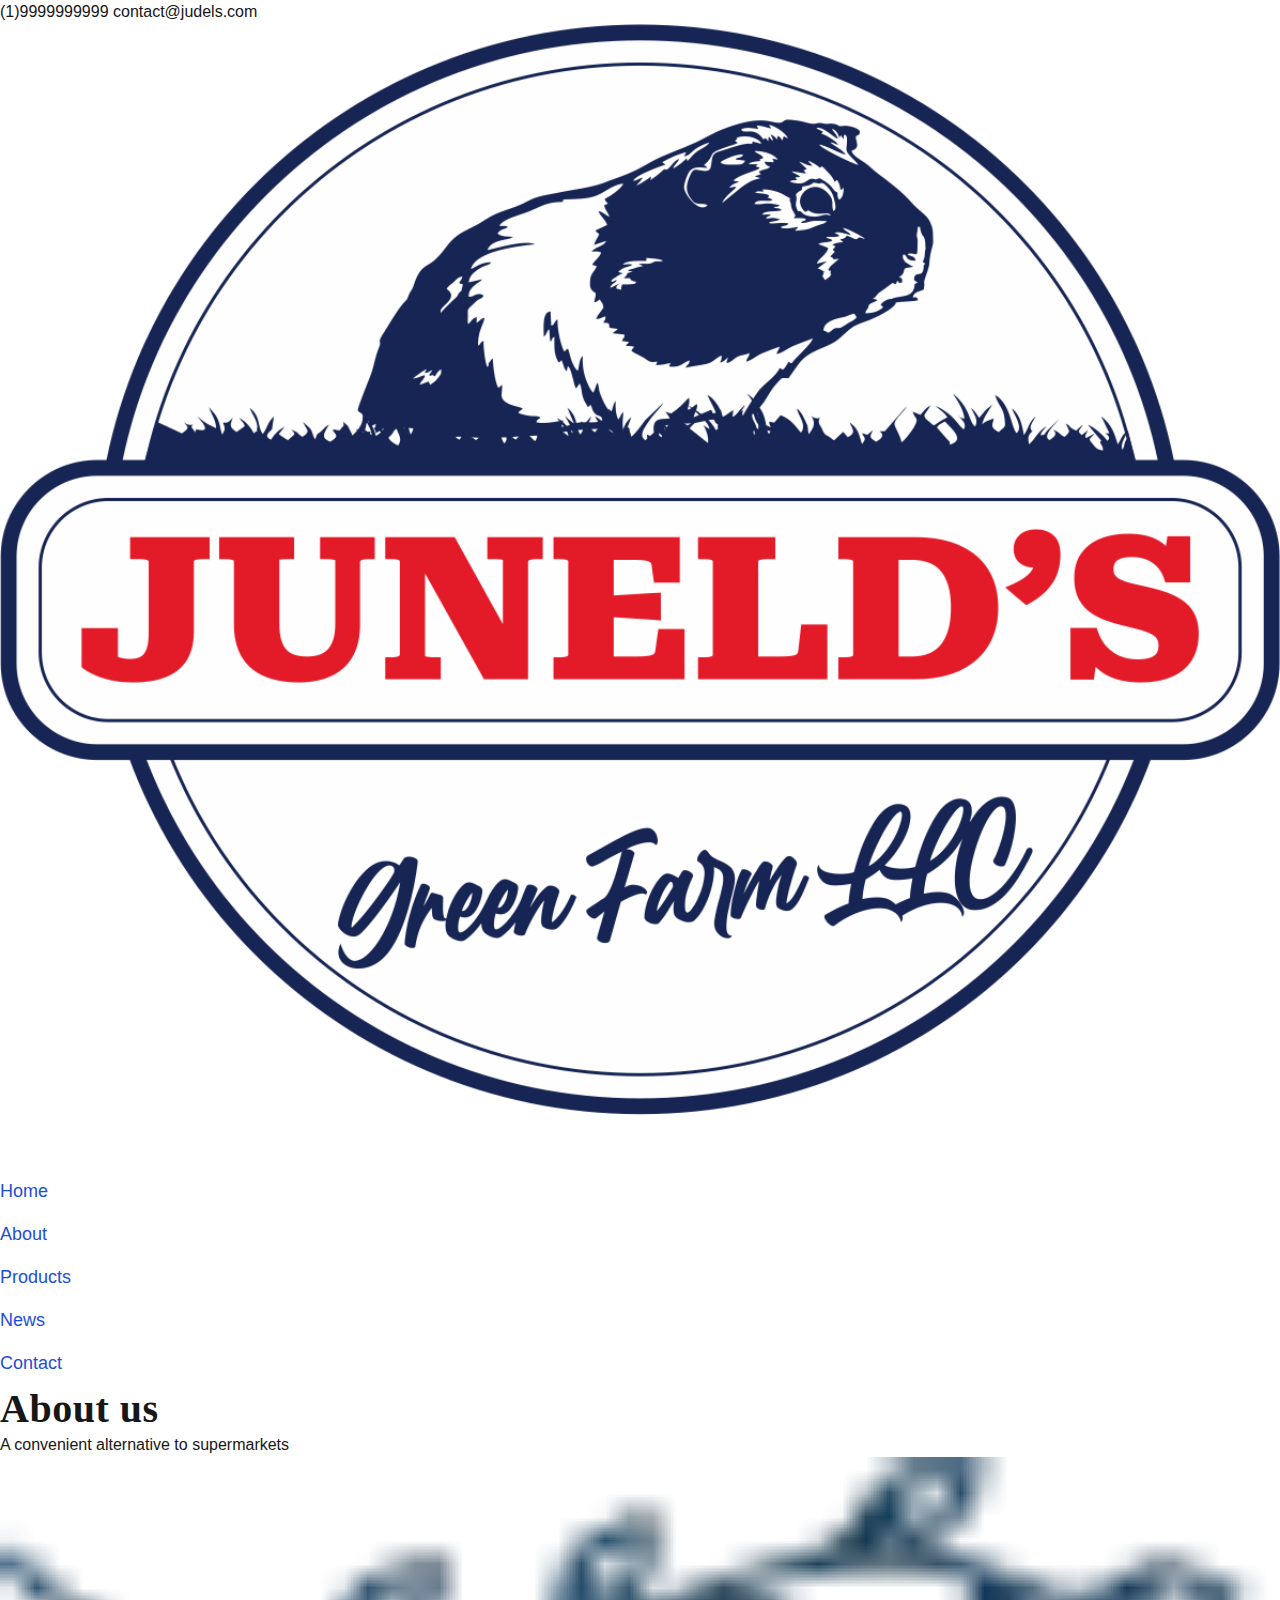
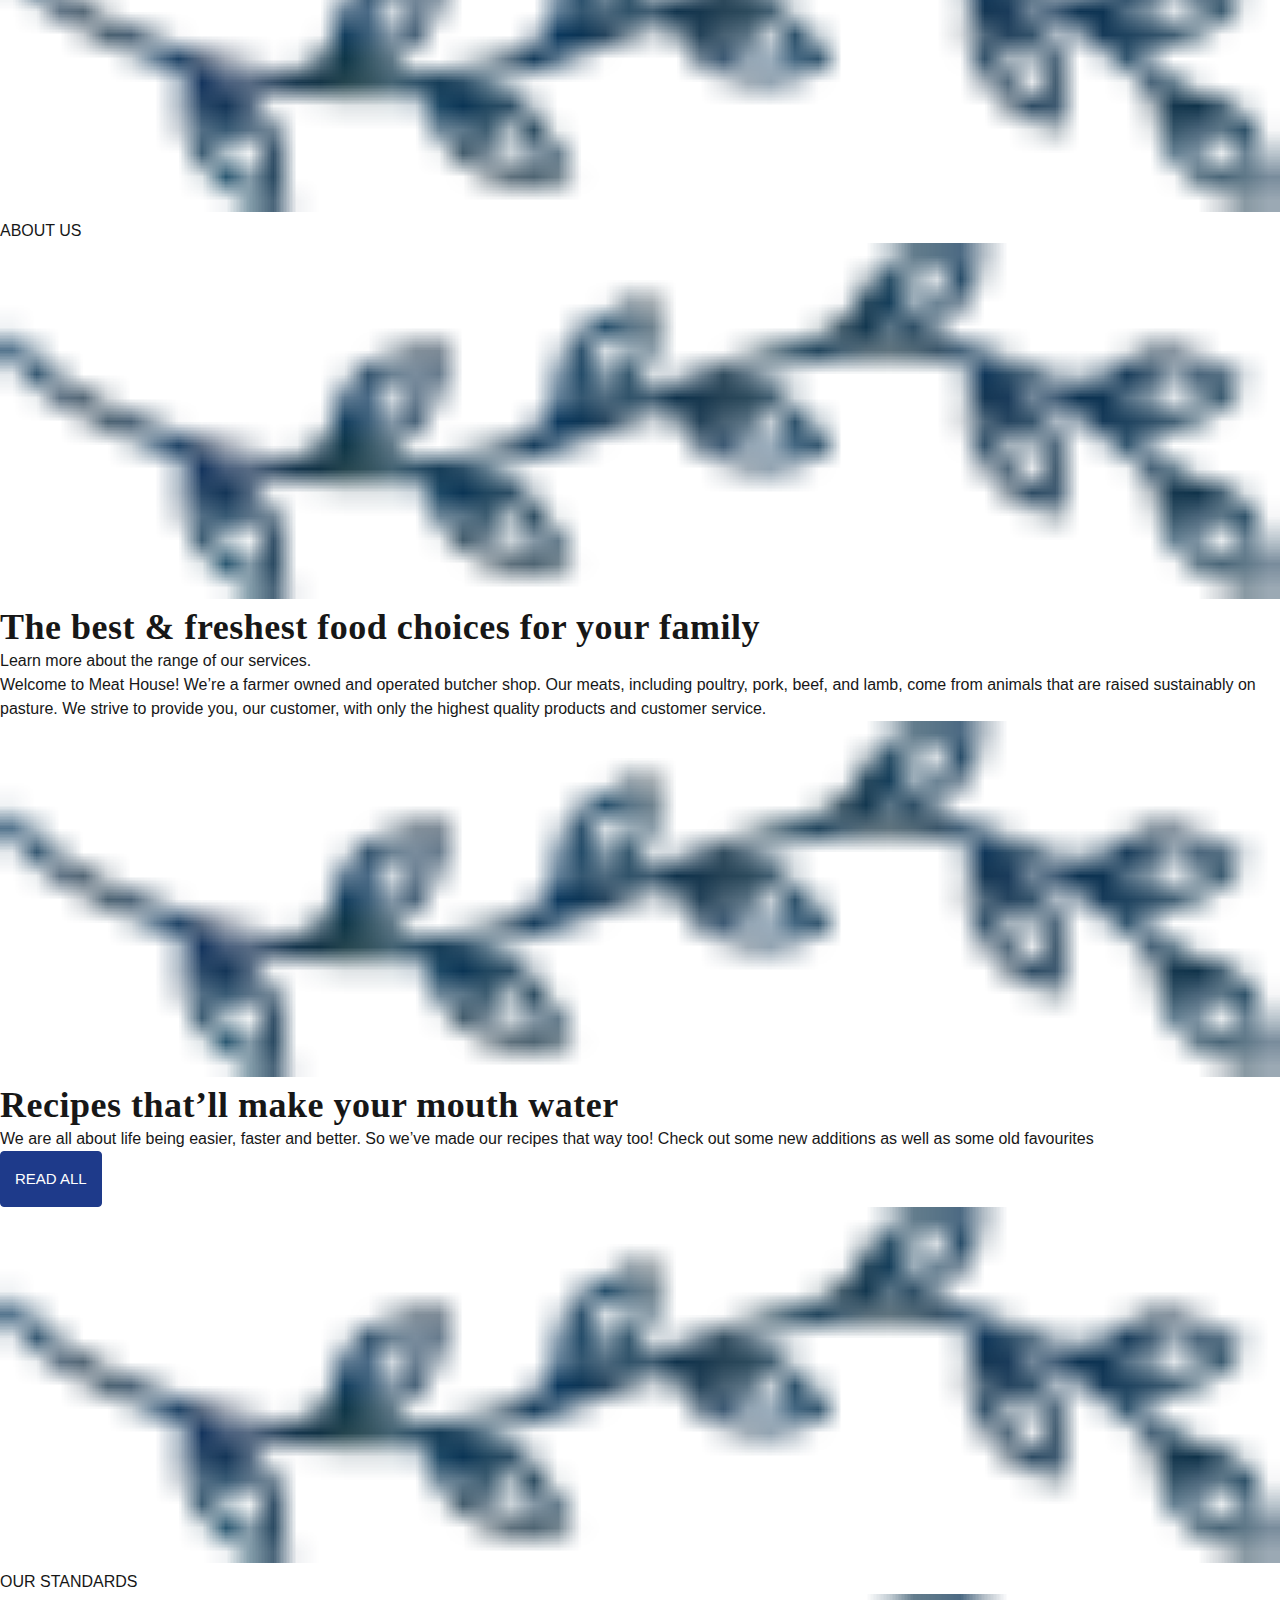
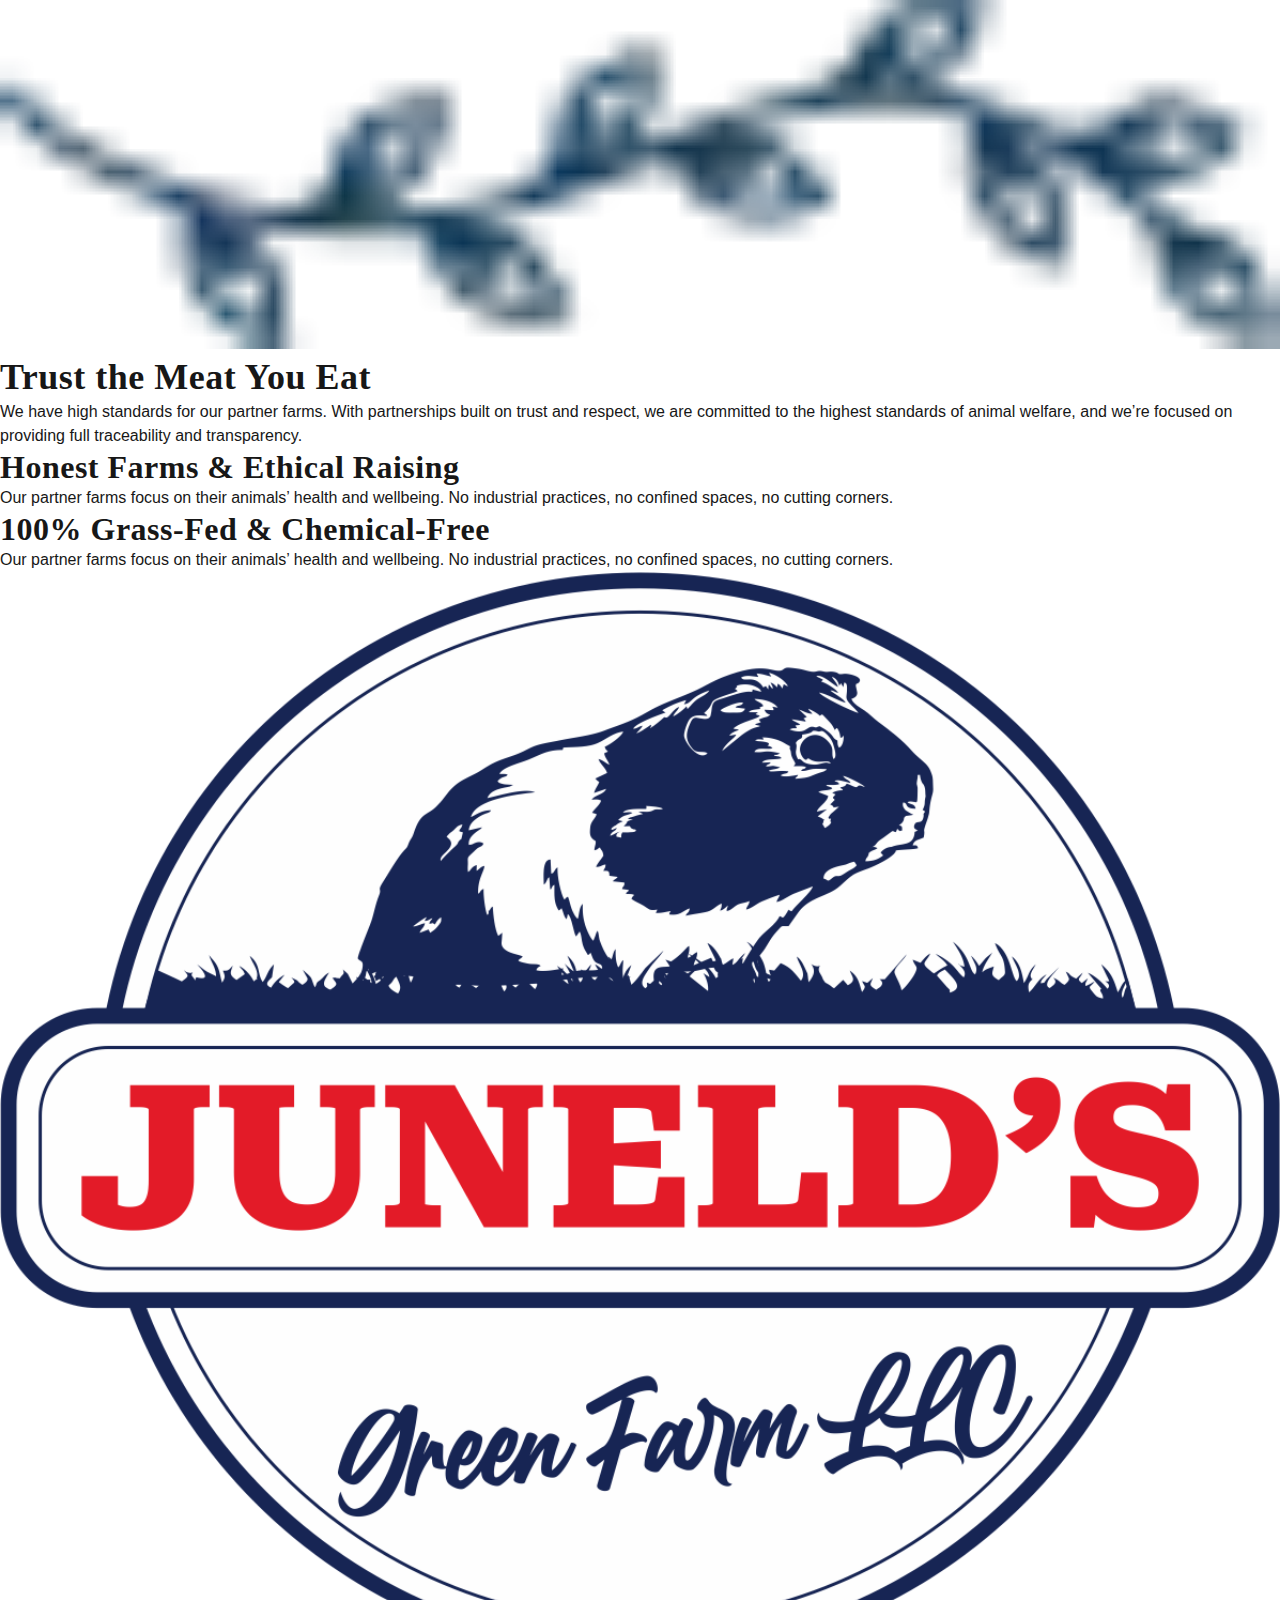
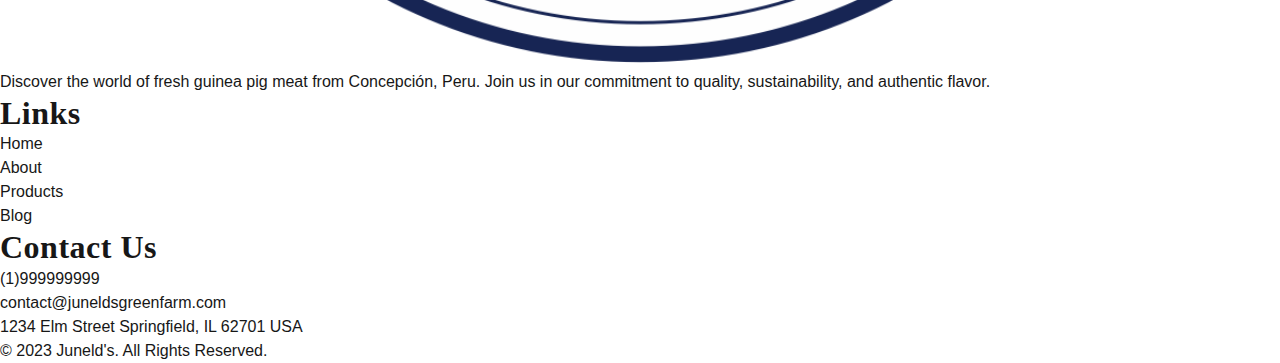
<file: about.html>
<!DOCTYPE html>
<html lang="en">
  <head>
    <title>Juneld's | Meat Cuy</title>
    <meta charset="UTF-8" />
    <meta name="viewport" content="width=device-width, initial-scale=1.0" />
    <link
      rel="stylesheet"
      href="https://cdnjs.cloudflare.com/ajax/libs/font-awesome/6.4.2/css/all.min.css"
      integrity="sha512-z3gLpd7yknf1YoNbCzqRKc4qyor8gaKU1qmn+CShxbuBusANI9QpRohGBreCFkKxLhei6S9CQXFEbbKuqLg0DA=="
      crossorigin="anonymous"
      referrerpolicy="no-referrer"
    />
    <link rel="preconnect" href="https://fonts.googleapis.com" />
    <link rel="preconnect" href="https://fonts.gstatic.com" crossorigin />
    <link
      href="https://fonts.googleapis.com/css2?family=Cormorant+Upright:wght@600;700&family=Inter:wght@300;400;500&display=swap"
      rel="stylesheet"
    />
    <link rel="stylesheet" href="./assets/css/main.css" />
  </head>
  <body>
    <section class="topbar">
      <div class="wrapper">
        <div class="topbar-wrapper">
          <div class="topbar-contact">
            <a href="" class="text-link">
              <i class="fa-solid fa-mobile"></i>
              <span>(1)9999999999</span>
            </a>
            <a href="" class="text-link">
              <i class="fa-solid fa-envelope"></i>
              <span>contact@judels.com</span>
            </a>
          </div>
          <div class="topbar-social">
            <a href="" class="text-link">
              <i class="fa-brands fa-facebook-f"></i>
            </a>
            <a href="" class="text-link">
              <i class="fa-brands fa-whatsapp"> </i>
            </a>
          </div>
        </div>
      </div>
    </section>
    <header class="header">
      <div class="wrapper">
        <nav class="nav">
          <div class="nav-logo">
            <a href="">
              <img src="./assets/media/logo.png" alt="logo Juneld's" />
            </a>
          </div>
          <button id="nav-open" class="nav-open" role="button">
            <i class="fa-solid fa-bars"></i>
          </button>
          <div id="nav-menu" class="nav-menu">
            <button id="nav-close" class="nav-close" role="button">
              <i class="fa-solid fa-xmark"></i>
            </button>
            <ul class="nav-items">
              <li><a href="./index.html" class="nav-link">Home</a></li>
              <li><a href="./about.html" class="nav-link">About</a></li>
              <li><a href="./product.html" class="nav-link">Products</a></li>
              <li><a href="./blog.html" class="nav-link">News</a></li>
              <li><a href="./contact.html" class="nav-link">Contact</a></li>
            </ul>
          </div>
        </nav>
      </div>
    </header>
    <section class="about-section">
      <div class="wrapper">
        <div class="about-hero">
          <div class="about-hero-image">
            <h1 class="text-title">About us</h1>
            <p class="text-text">A convenient alternative to supermarkets</p>
          </div>
        </div>
      </div>
    </section>
    <section class="about-content">
      <div class="text-subtitle">
        <img
          src="./assets/media/image_title.webp"
          class="text-subtitle-img"
          alt=""
        />
        <span>ABOUT US</span>
        <img
          src="./assets/media/image_title.webp"
          class="text-subtitle-img"
          alt=""
        />
      </div>
      <h2 class="text-title">
        The best & freshest food choices for your family
      </h2>
      <span class="text-title-legh"
        >Learn more about the range of our services.
      </span>
      <p class="text-text">
        Welcome to Meat House! We’re a farmer owned and operated butcher shop.
        Our meats, including poultry, pork, beef, and lamb, come from animals
        that are raised sustainably on pasture. We strive to provide you, our
        customer, with only the highest quality products and customer service.
      </p>
    </section>
    <section class="recipe">
      <div class="wrapper">
        <div class="recipe-wrapper">
          <div class="text-subtitle">
            <img
              src="./assets/media/image_title.webp"
              class="text-subtitle-img"
              alt=""
            />
          </div>
          <h2 class="text-title">Recipes that’ll make your mouth water</h2>

          <p class="text-text">
            We are all about life being easier, faster and better. So we’ve made
            our recipes that way too! Check out some new additions as well as
            some old favourites
          </p>
          <a href="" class="btn btn-primary">READ ALL</a>
        </div>
      </div>
    </section>
    <section class="standars">
      <div class="wrapper">
        <div class="standars-wrapper">
          <div class="text-subtitle">
            <img
              src="./assets/media/image_title.webp"
              class="text-subtitle-img"
              alt=""
            />
            <span>OUR STANDARDS</span>
            <img
              src="./assets/media/image_title.webp"
              class="text-subtitle-img"
              alt=""
            />
          </div>
          <h2 class="text-title">Trust the Meat You Eat</h2>

          <p class="text-text">
            We have high standards for our partner farms. With partnerships
            built on trust and respect, we are committed to the highest
            standards of animal welfare, and we’re focused on providing full
            traceability and transparency.
          </p>
          <div class="standars-acordion">
            <div class="standars-item">
              <div class="standars-item-icon"></div>
              <h3 class="standars-item-title">
                Honest Farms & Ethical Raising
              </h3>
              <p class="standars-item-text">
                Our partner farms focus on their animals’ health and wellbeing.
                No industrial practices, no confined spaces, no cutting corners.
              </p>
            </div>
            <div class="standars-item">
              <div class="standars-item-icon"></div>
              <h3 class="standars-item-title">
                100% Grass-Fed & Chemical-Free
              </h3>
              <p class="standars-item-text">
                Our partner farms focus on their animals’ health and wellbeing.
                No industrial practices, no confined spaces, no cutting corners.
              </p>
            </div>
          </div>
        </div>
      </div>
    </section>
    <footer class="footer">
      <div class="wrapper">
        <div class="footer-wrapper">
          <div class="footer-info">
            <div class="footer-logo">
              <a href="">
                <img src="./assets/media/logo.png" alt="" />
              </a>
              <p>
                Discover the world of fresh guinea pig meat from Concepción,
                Peru. Join us in our commitment to quality, sustainability, and
                authentic flavor.
              </p>
            </div>
          </div>
          <div class="footer-nav">
            <h3>Links</h3>
            <ul>
              <li><a href="#">Home</a></li>
              <li><a href="#">About</a></li>
              <li><a href="#">Products</a></li>
              <li><a href="#">Blog</a></li>
            </ul>
          </div>
          <div class="footer-contact">
            <h3>Contact Us</h3>
            <ul>
              <li>
                <a href="#">
                  <i class="fa-solid fa-phone"></i>
                  (1)999999999
                </a>
              </li>
              <li>
                <a href="#">
                  <i class="fa-solid fa-envelope"></i>
                  contact@juneldsgreenfarm.com
                </a>
              </li>
              <li>
                <a href="#">
                  <i class="fa-solid fa-location-dot"></i>
                  1234 Elm Street Springfield, IL 62701 USA
                </a>
              </li>
            </ul>
          </div>
        </div>
        <div class="footer-copyright">
          <a href="">© 2023 Juneld's. All Rights Reserved.</a>
        </div>
      </div>
    </footer>
    <script src="./assets/js/main.js"></script>
  </body>
</html>
</file>
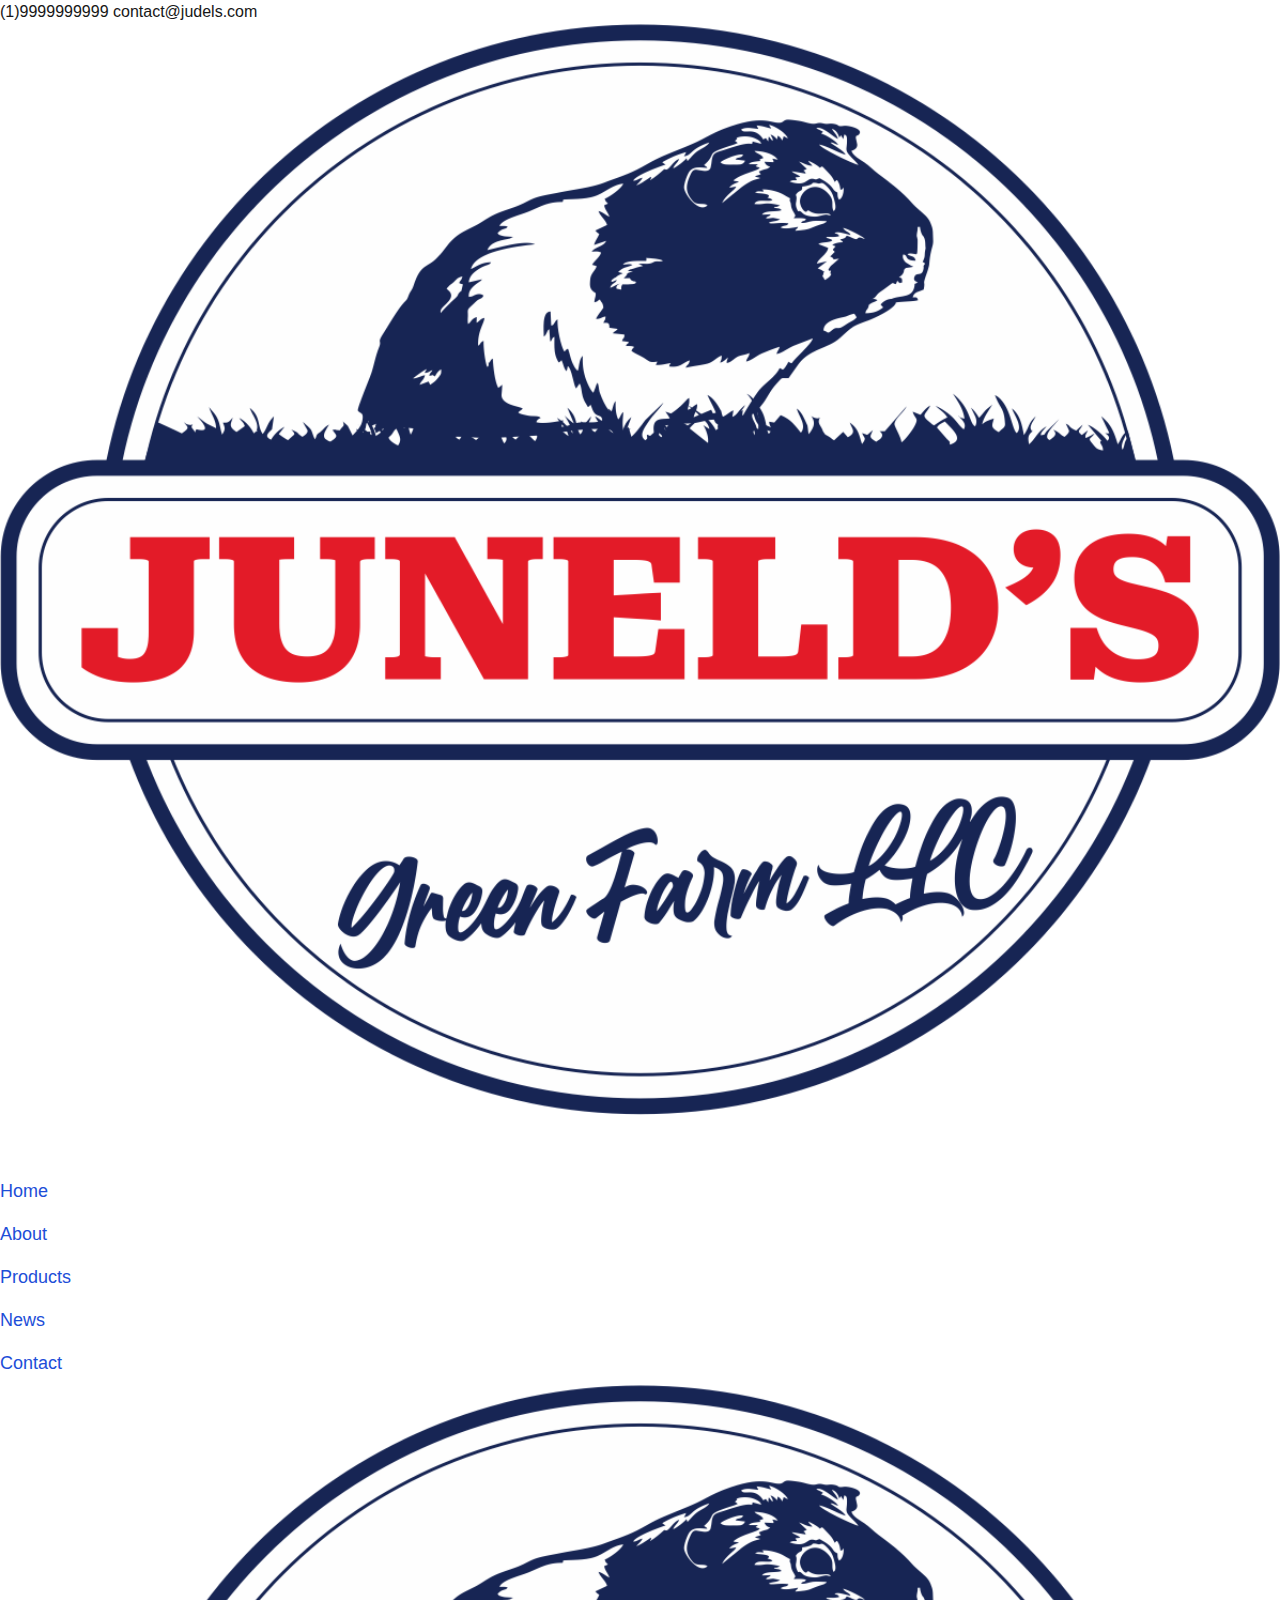
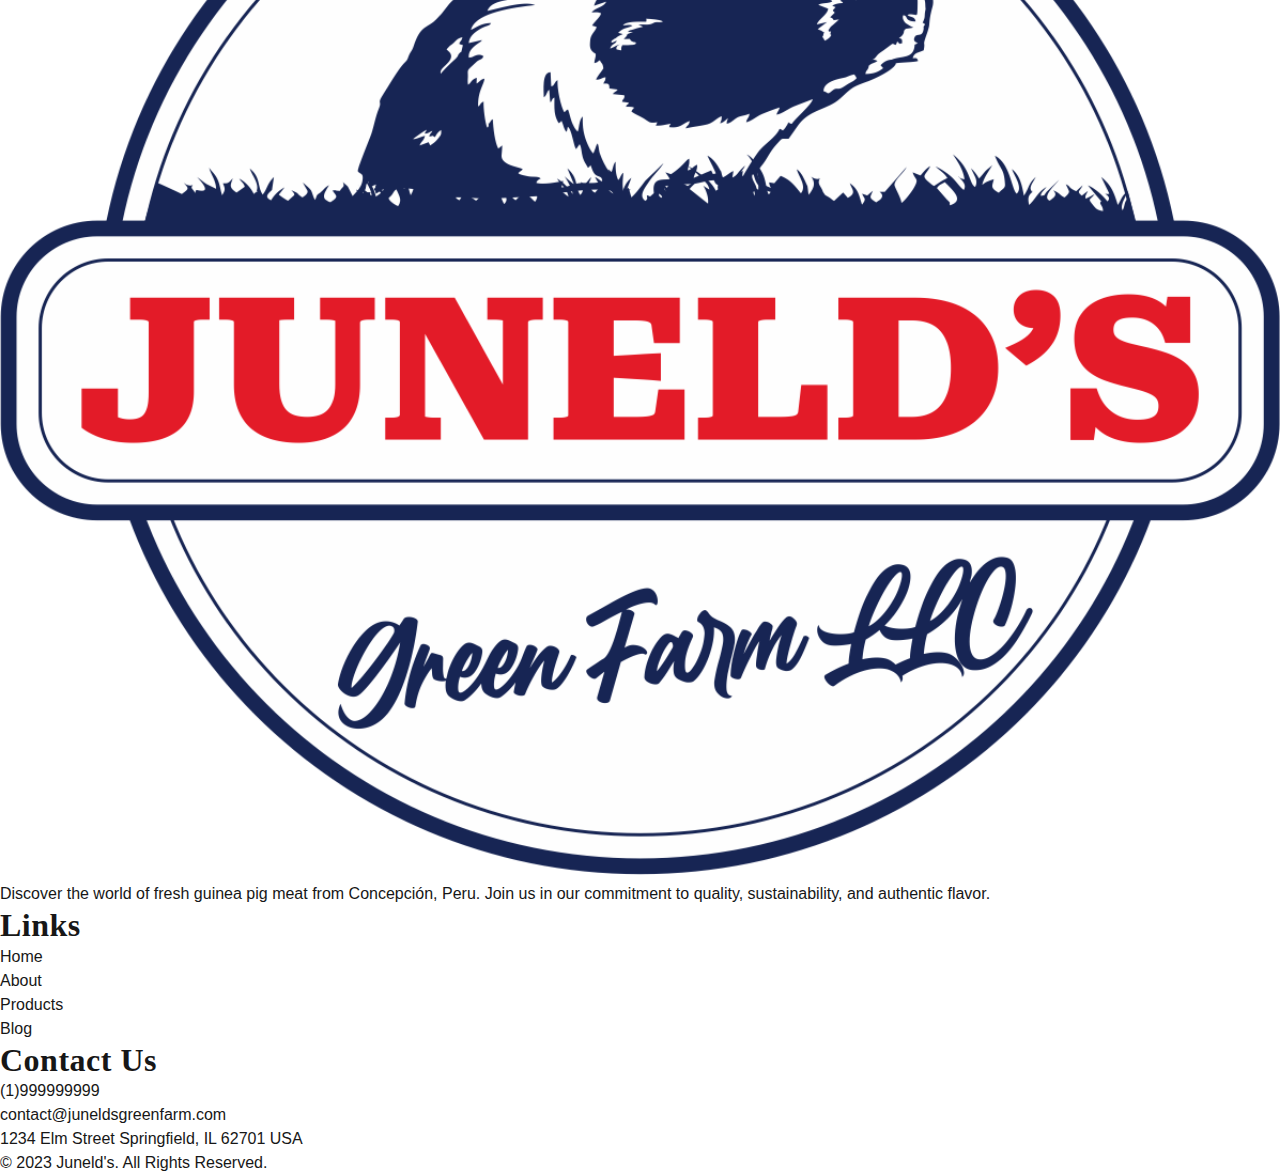
<file: product.html>
<!DOCTYPE html>
<html lang="en">
  <head>
    <title>Juneld's | Meat Cuy</title>
    <meta charset="UTF-8" />
    <meta name="viewport" content="width=device-width, initial-scale=1.0" />
    <link
      rel="stylesheet"
      href="https://cdnjs.cloudflare.com/ajax/libs/font-awesome/6.4.2/css/all.min.css"
      integrity="sha512-z3gLpd7yknf1YoNbCzqRKc4qyor8gaKU1qmn+CShxbuBusANI9QpRohGBreCFkKxLhei6S9CQXFEbbKuqLg0DA=="
      crossorigin="anonymous"
      referrerpolicy="no-referrer"
    />
    <link rel="preconnect" href="https://fonts.googleapis.com" />
    <link rel="preconnect" href="https://fonts.gstatic.com" crossorigin />
    <link
      href="https://fonts.googleapis.com/css2?family=Cormorant+Upright:wght@600;700&family=Inter:wght@300;400;500&display=swap"
      rel="stylesheet"
    />
    <link rel="stylesheet" href="./assets/css/main.css" />
  </head>
  <body>
    <section class="topbar">
      <div class="wrapper">
        <div class="topbar-wrapper">
          <div class="topbar-contact">
            <a href="" class="text-link">
              <i class="fa-solid fa-mobile"></i>
              <span>(1)9999999999</span>
            </a>
            <a href="" class="text-link">
              <i class="fa-solid fa-envelope"></i>
              <span>contact@judels.com</span>
            </a>
          </div>
          <div class="topbar-social">
            <a href="" class="text-link">
              <i class="fa-brands fa-facebook-f"></i>
            </a>
            <a href="" class="text-link">
              <i class="fa-brands fa-whatsapp"> </i>
            </a>
          </div>
        </div>
      </div>
    </section>
    <header class="header">
      <div class="wrapper">
        <nav class="nav">
          <div class="nav-logo">
            <a href="">
              <img src="./assets/media/logo.png" alt="logo Juneld's" />
            </a>
          </div>
          <button id="nav-open" class="nav-open" role="button">
            <i class="fa-solid fa-bars"></i>
          </button>
          <div id="nav-menu" class="nav-menu">
            <button id="nav-close" class="nav-close" role="button">
              <i class="fa-solid fa-xmark"></i>
            </button>
            <ul class="nav-items">
              <li><a href="./index.html" class="nav-link">Home</a></li>
              <li><a href="./about.html" class="nav-link">About</a></li>
              <li><a href="./product.html" class="nav-link">Products</a></li>
              <li><a href="./blog.html" class="nav-link">News</a></li>
              <li><a href="./contact.html" class="nav-link">Contact</a></li>
            </ul>
          </div>
        </nav>
      </div>
    </header>
    <footer class="footer">
      <div class="wrapper">
        <div class="footer-wrapper">
          <div class="footer-info">
            <div class="footer-logo">
              <a href="">
                <img src="./assets/media/logo.png" alt="" />
              </a>
              <p>
                Discover the world of fresh guinea pig meat from Concepción,
                Peru. Join us in our commitment to quality, sustainability, and
                authentic flavor.
              </p>
            </div>
          </div>
          <div class="footer-nav">
            <h3>Links</h3>
            <ul>
              <li><a href="#">Home</a></li>
              <li><a href="#">About</a></li>
              <li><a href="#">Products</a></li>
              <li><a href="#">Blog</a></li>
            </ul>
          </div>
          <div class="footer-contact">
            <h3>Contact Us</h3>
            <ul>
              <li>
                <a href="#">
                  <i class="fa-solid fa-phone"></i>
                  (1)999999999
                </a>
              </li>
              <li>
                <a href="#">
                  <i class="fa-solid fa-envelope"></i>
                  contact@juneldsgreenfarm.com
                </a>
              </li>
              <li>
                <a href="#">
                  <i class="fa-solid fa-location-dot"></i>
                  1234 Elm Street Springfield, IL 62701 USA
                </a>
              </li>
            </ul>
          </div>
        </div>
        <div class="footer-copyright">
          <a href="">© 2023 Juneld's. All Rights Reserved.</a>
        </div>
      </div>
    </footer>
    <script src="./assets/js/main.js"></script>
  </body>
</html>
</file>
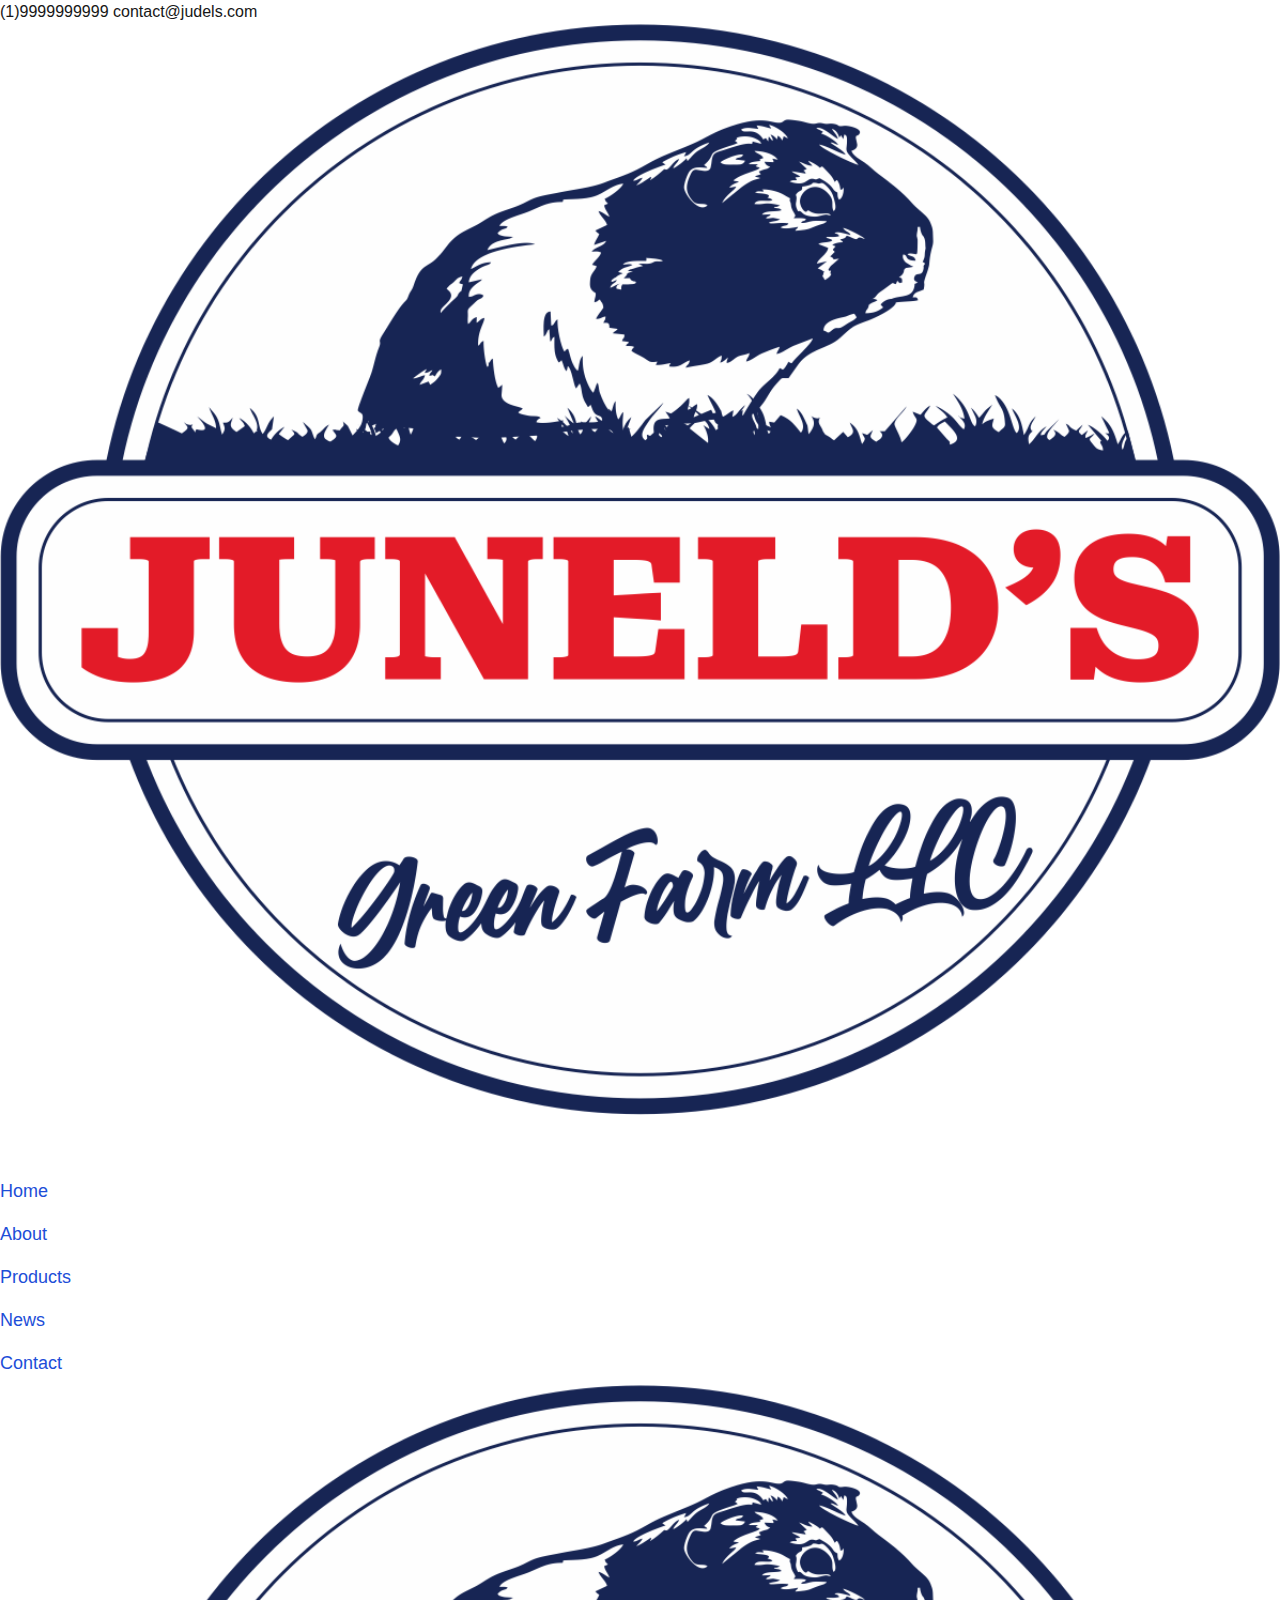
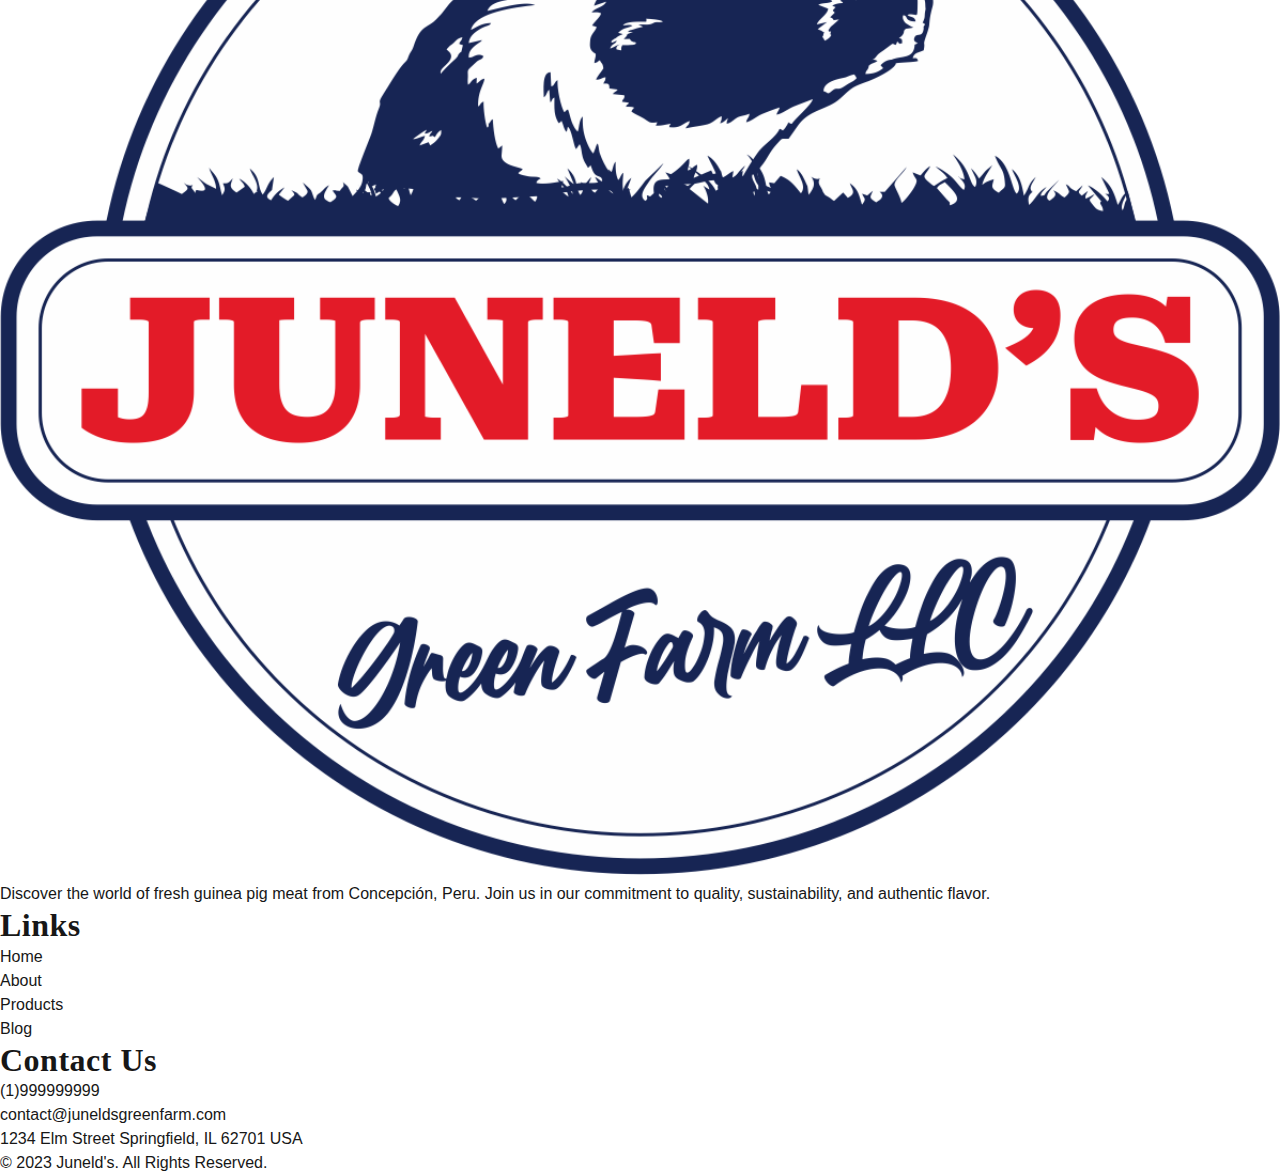
<file: produtc.html>
<!DOCTYPE html>
<html lang="en">
  <head>
    <title>Juneld's | Meat Cuy</title>
    <meta charset="UTF-8" />
    <meta name="viewport" content="width=device-width, initial-scale=1.0" />
    <link
      rel="stylesheet"
      href="https://cdnjs.cloudflare.com/ajax/libs/font-awesome/6.4.2/css/all.min.css"
      integrity="sha512-z3gLpd7yknf1YoNbCzqRKc4qyor8gaKU1qmn+CShxbuBusANI9QpRohGBreCFkKxLhei6S9CQXFEbbKuqLg0DA=="
      crossorigin="anonymous"
      referrerpolicy="no-referrer"
    />
    <link rel="preconnect" href="https://fonts.googleapis.com" />
    <link rel="preconnect" href="https://fonts.gstatic.com" crossorigin />
    <link
      href="https://fonts.googleapis.com/css2?family=Cormorant+Upright:wght@600;700&family=Inter:wght@300;400;500&display=swap"
      rel="stylesheet"
    />
    <link rel="stylesheet" href="./assets/css/main.css" />
  </head>
  <body>
    <section class="topbar">
      <div class="wrapper">
        <div class="topbar-wrapper">
          <div class="topbar-contact">
            <a href="" class="text-link">
              <i class="fa-solid fa-mobile"></i>
              <span>(1)9999999999</span>
            </a>
            <a href="" class="text-link">
              <i class="fa-solid fa-envelope"></i>
              <span>contact@judels.com</span>
            </a>
          </div>
          <div class="topbar-social">
            <a href="" class="text-link">
              <i class="fa-brands fa-facebook-f"></i>
            </a>
            <a href="" class="text-link">
              <i class="fa-brands fa-whatsapp"> </i>
            </a>
          </div>
        </div>
      </div>
    </section>
    <header class="header">
      <div class="wrapper">
        <nav class="nav">
          <div class="nav-logo">
            <a href="">
              <img src="./assets/media/logo.png" alt="logo Juneld's" />
            </a>
          </div>
          <button id="nav-open" class="nav-open" role="button">
            <i class="fa-solid fa-bars"></i>
          </button>
          <div id="nav-menu" class="nav-menu">
            <button id="nav-close" class="nav-close" role="button">
              <i class="fa-solid fa-xmark"></i>
            </button>
            <ul class="nav-items">
              <li><a href="./index.html" class="nav-link">Home</a></li>
              <li><a href="./about.html" class="nav-link">About</a></li>
              <li><a href="./product.html" class="nav-link">Products</a></li>
              <li><a href="./blog.html" class="nav-link">News</a></li>
              <li><a href="./contact.html" class="nav-link">Contact</a></li>
            </ul>
          </div>
        </nav>
      </div>
    </header>
    <footer class="footer">
      <div class="wrapper">
        <div class="footer-wrapper">
          <div class="footer-info">
            <div class="footer-logo">
              <a href="">
                <img src="./assets/media/logo.png" alt="" />
              </a>
              <p>
                Discover the world of fresh guinea pig meat from Concepción,
                Peru. Join us in our commitment to quality, sustainability, and
                authentic flavor.
              </p>
            </div>
          </div>
          <div class="footer-nav">
            <h3>Links</h3>
            <ul>
              <li><a href="#">Home</a></li>
              <li><a href="#">About</a></li>
              <li><a href="#">Products</a></li>
              <li><a href="#">Blog</a></li>
            </ul>
          </div>
          <div class="footer-contact">
            <h3>Contact Us</h3>
            <ul>
              <li>
                <a href="#">
                  <i class="fa-solid fa-phone"></i>
                  (1)999999999
                </a>
              </li>
              <li>
                <a href="#">
                  <i class="fa-solid fa-envelope"></i>
                  contact@juneldsgreenfarm.com
                </a>
              </li>
              <li>
                <a href="#">
                  <i class="fa-solid fa-location-dot"></i>
                  1234 Elm Street Springfield, IL 62701 USA
                </a>
              </li>
            </ul>
          </div>
        </div>
        <div class="footer-copyright">
          <a href="">© 2023 Juneld's. All Rights Reserved.</a>
        </div>
      </div>
    </footer>
  </body>
</html>
</file>
<file: assets/css/main.css>
@import "general.css";
@import "button.css";
@import "header.css";
@import "hero.css";
@import "banner.css";

.logo {
  width: 150px;
}

/* button & link */

.cards {
  display: flex;
  gap: 3rem 1rem;
}

.cards .card {
  width: 100%;
}
.cards-wrap {
  flex-wrap: wrap;
  justify-content: center;
}

.card {
  --card-bg: transparent;
  --card-hover-bg: ;
  --card-color: ;
  --card-border-width: ;
  --card-border-styles: ;
  --card-border-color: ;
  --card-border-radius: var(--border-radius);
  --card-box-shadow: 0 20px 25px -5px rgba(0, 0, 0, 0.1),
    0 10px 10px -5px rgba(0, 0, 0, 0.04);
  padding: 1rem;
  background-color: var(--card-bg);
  color: var(--card-color);
  border: var(--card-border-width) var(--card-border-styles)
    var(--card-border-color);
  border-radius: var(--card-border-radius);
  box-shadow: var(--card-box-shadow);
}

.card:hover {
  background-color: var(--card-hover-bg);
}

.card-2 {
  --card-bg: transparent;
  --card-hover-bg: ;
  --card-color: ;
  --card-border-width: 1px;
  --card-border-styles: dashed;
  --card-border-color: var(--color-sky-80);
  --card-border-radius: var(--border-radius);
  --card-box-shadow: 0 20px 25px -5px rgba(0, 0, 0, 0.1),
    0 10px 10px -5px rgba(0, 0, 0, 0.04);
}

.card-2 .card-content {
  padding: 1rem;
}

.card-icon {
  width: 50px;
  height: 50px;
}

.card-icon svg {
  width: 100%;
  height: 100%;
}

.card-title {
  font-size: 1.875rem;
  margin-bottom: 1rem;
  color: var(--color-sky-70);
}

.card-text {
  font-size: 0.875rem;
  color: var(--color-sky-60);
}

.card-product {
  padding: 0;
}

.card-product-img {
  width: 100%;
  height: 250px;
  overflow: hidden;
}

.card-product-img img {
  width: 100%;
  height: 100%;
  object-fit: cover;
}

.card-product-content {
  padding: 1rem;
}

.card-product a {
  width: 100%;
}

.card-product p {
  margin: 0;
}

.card-product-weight {
  color: var(--color-sky-60);
  font-size: 0.875rem;
}

.card-product-price {
  display: block;
  font-size: 1.5rem;
  font-weight: 500;
}

/* navigation */

/* section hero */

/* section banner */
</file>
